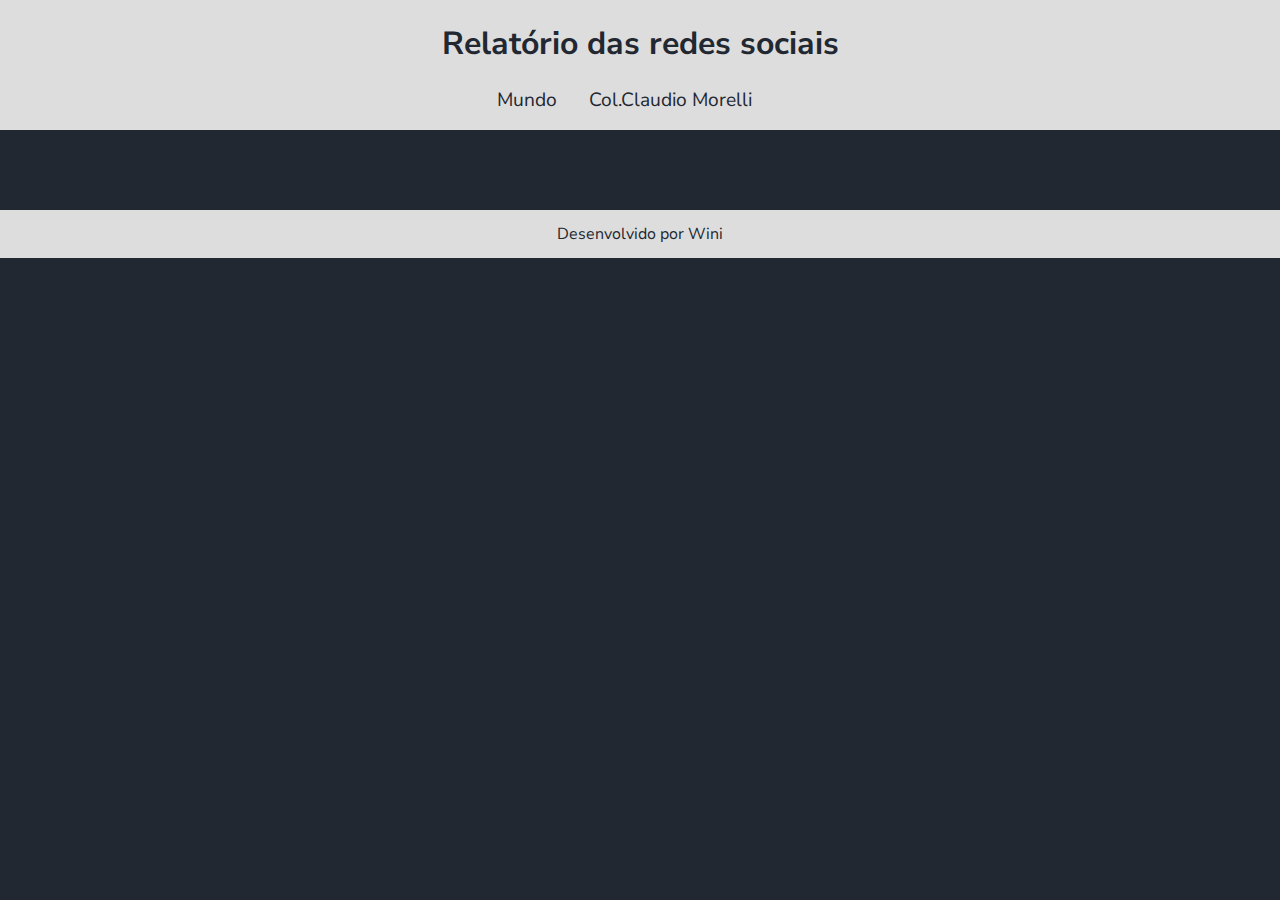
<file: minha-escola.html>
<!DOCTYPE html>
<html lang="pt-br">
<head>
    <meta charset="UTF-8">
    <meta name="viewport" content="width=device-width, initial-scale=1.0">
    <title>Redes Sociais - Minha escola</title>
    <link rel="stylesheet" href="style.css">
    <script src="https://cdn.plot.ly/plotly-2.27.0.min.js" charset="utf-8"></script>
</head>
<body>
    <header>
        <h1>Relatório das redes sociais</h1>
        <nav>
            <a href="index.html">Mundo</a>
            <a href="minha-escola.html">Col.Claudio Morelli</a>
        </nav>
    </header>
    <main class="graficos-section">
        <section id="graficos-container" class="graficos-container">
            <!-- crie os gráficos/texto aqui -->
        </section>
    </main>
    <footer>
        <p>Desenvolvido por Wini</p>
    </footer>
    <script type="module" src="graficos/common.js"></script>
    <script type="module" src="graficos/redesSociaisMinhaEscola.js"></script>
</body>
</html>
</file>
<file: style.css>
@import url('https://fonts.googleapis.com/css2?family=Nunito+Sans:ital,opsz,wght@0,6..12,200..1000;1,6..12,200..1000&display=swap');

:root {
    --bg-color: #222831;
    --primary-color: #DDDDDD;
    --secondary-color: #0cca62;
    --font: "Nunito Sans", sans-serif;
}

body {
    background-color: var(--bg-color);
    color: var(--primary-color);
    font-family: var(--font);
    height: 100vh;
    margin: 0;
}

header {
    background-color: var(--primary-color);
    text-align: center;
    padding: 1px;
}

h1 {
    font-size: 2rem;
    color: var(--bg-color);
    font-weight: 700;
}

nav {
    display: flex;
    justify-content: center;
    font-weight: 400;
}

nav a {
    text-decoration: none;
    color: var(--bg-color);
    margin: 0 2rem 1rem 0rem;
    font-size: 1.2rem;
}

nav a:hover {
    text-decoration: underline;
    transform: scale(0.90);
    transition: transform 0.1s;
}

.grafico {
    margin-top: 3rem;
}

.graficos-container {
    margin: 5rem;
}

.graficos-container__texto {
    font-size: 1.3rem;
    text-align: center;
    padding: 2rem;
    border: var(--secondary-color) solid 2px;
}

span {
    font-weight: bold;
    color: var(--secondary-color);
}

footer {
    display: flex;
    align-items: center;
    justify-content: center;
    background-color: var(--primary-color);
    color: var(--bg-color);
    width: 100%;
    height: 3rem;
    margin-top: 2rem;
}
</file>
